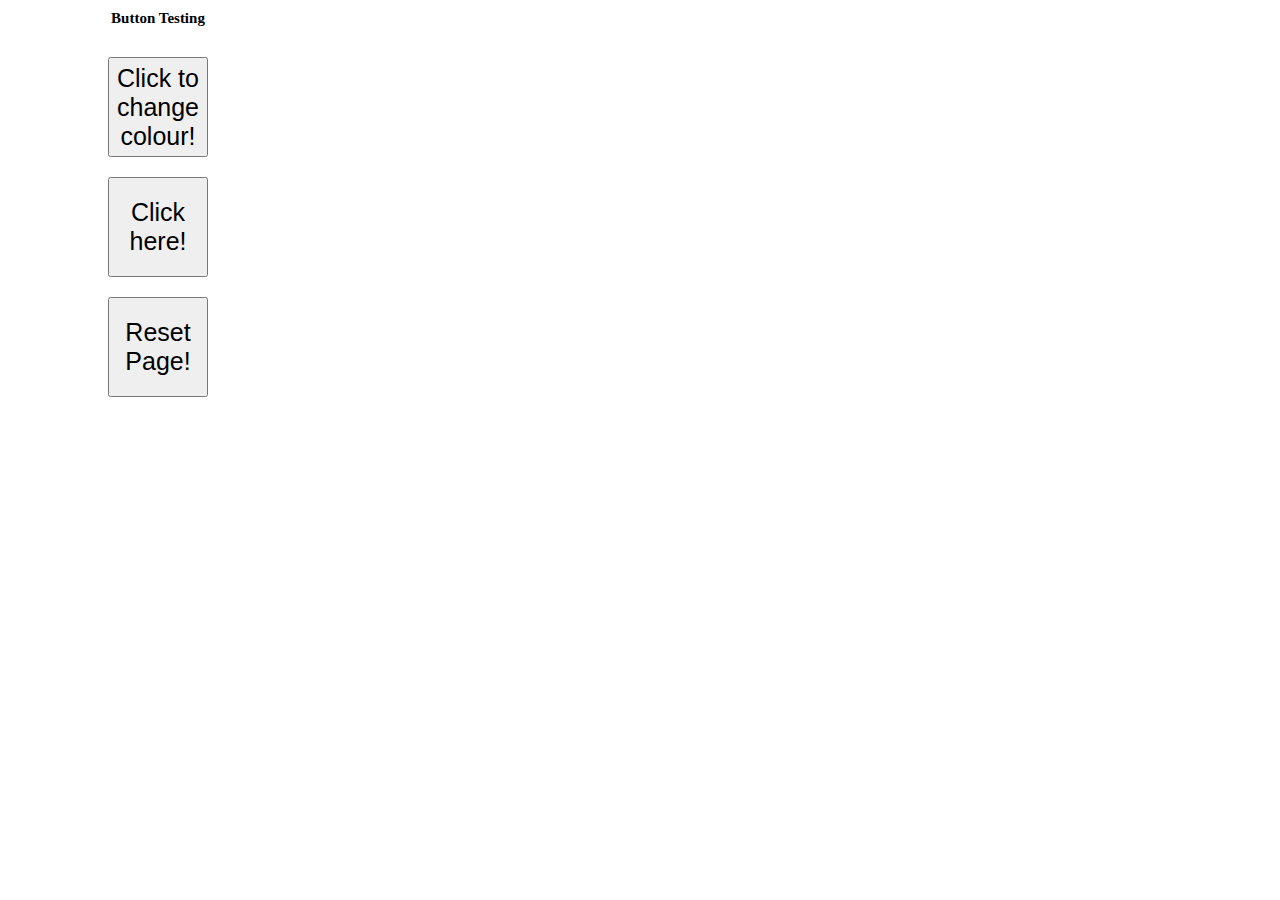
<file: Week3/index.html>
<!DOCTYPE HTML> 
<html>

  <head>
   <link rel = "stylesheet" type = "text/css" href = "styles.css"/>
    <style>
   
    /* I have only used internal styling to show that I am able to, normally would have all styling on external styles.css file */
    #h1Test{
      text-align:center;
      font-size:15px;
    }
    
    #myButton, #resetButton, #counterButton{
     text-align: center;
     font-size: 25px;
     margin-top: 20px;
     margin-left: 100px
    }
    </style>
  
    <script> 
    	/*I wanted to use some functions to change colour of buttons */
    	function changeColour(){
     	 document.getElementById("myButton").style.color = "red"; }
       
      function differentColour(){
       document.getElementById("h1Test").style.color = "blue";
       
       }
       
      function clickCounter() {
      /* Cannot currently get this to work */
      	document.getElementByID("counterButton").innerHTML = "You have clicked the button!";	
       }
       
      function reset(){
       document.getElementById("myButton").style.color = "black";
       document.getElementById("h1Test").style.color = "black";
       }
       
    </script>
  
    <title>Testing Page </title>
  </head>

  <body>
    
    <h1 id = "h1Test" onmouseover = "differentColour()" >
    Button Testing
    </h1>
  
    <button id ="myButton"  onclick ="changeColour()" >
        Click to change colour!
    </button>
    
     <br> 
    
     
    <button id = "counterButton" onclick = "clickCounter()">
      Click here!
     </button>  
    
    <br>
    
    <button id="resetButton" onclick = "reset()">
      Reset Page!
    </button>
    
   
  </body>

</html>
</file>
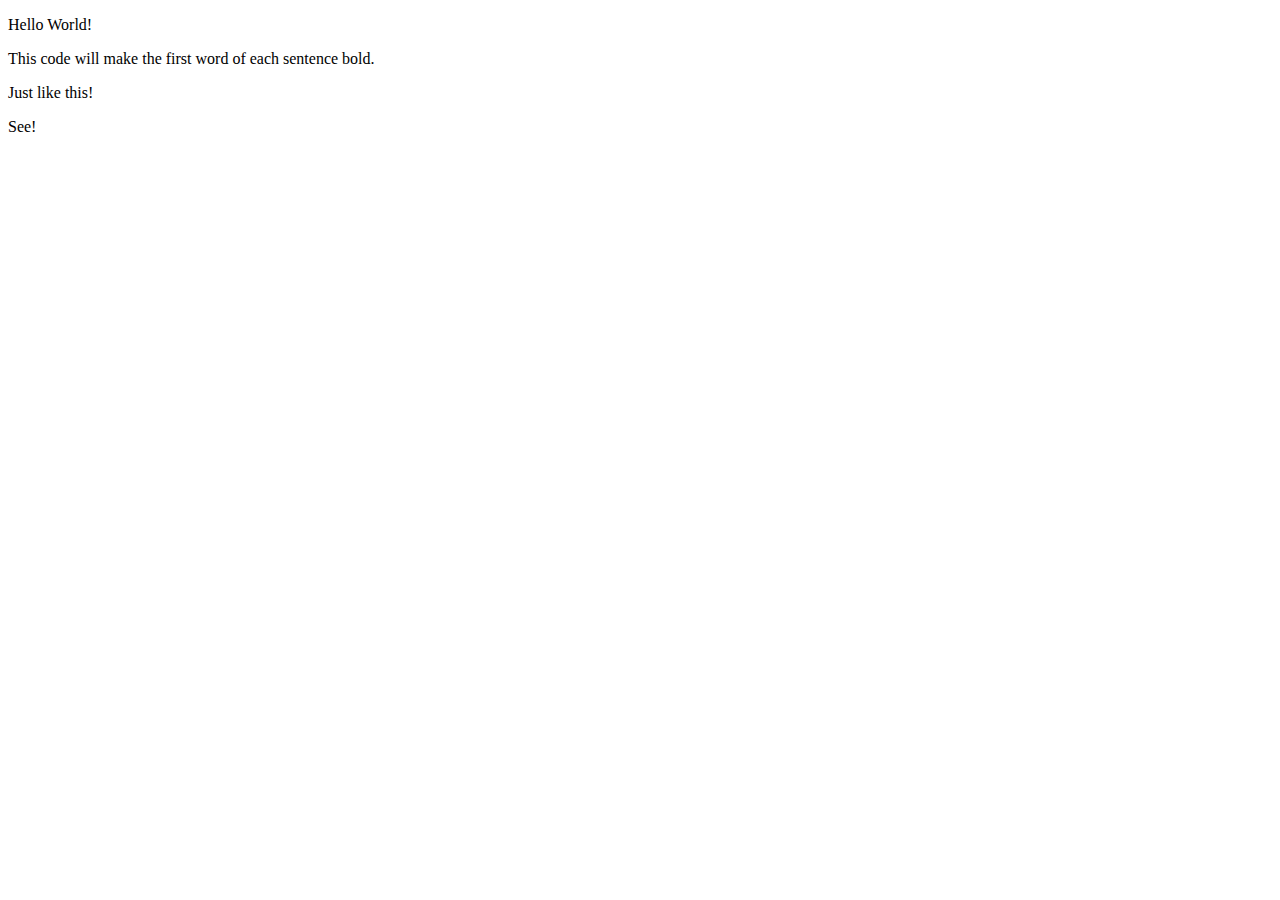
<file: Week 6/bold.html>
<!DOCTYPE html>
<html>
<head>
    <script
    src="https://code.jquery.com/jquery-3.7.1.min.js"
    integrity="sha256-/JqT3SQfawRcv/BIHPThkBvs0OEvtFFmqPF/lYI/Cxo="
    crossorigin="anonymous">
    </script>

    <script src="script.js"></script>

      <meta charset="utf-8">
      <title>Making things bold using JQuery</title>
</head>
<body>
    <p>Hello World!</p>
    <p>This code will make the first word of each sentence bold. </p>
    <p>Just like this!</p>
    <p>See!</p>
</body>

</html>
</file>
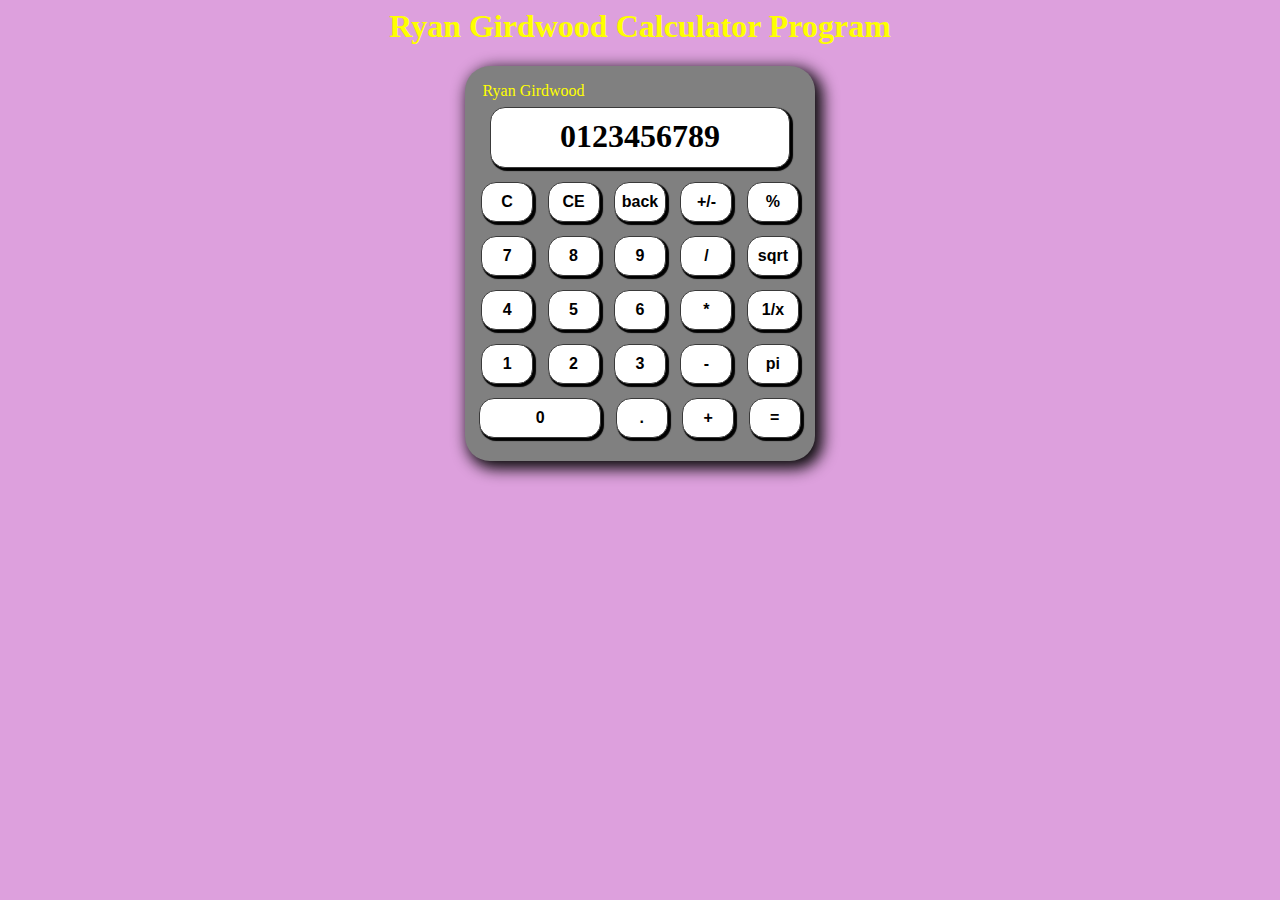
<file: Week 6/calculator.html>
<html> 

    <head>
        <link rel="stylesheet" href="styles.css">
        <script
            src="https://code.jquery.com/jquery-3.7.1.min.js"
            integrity="sha256-/JqT3SQfawRcv/BIHPThkBvs0OEvtFFmqPF/lYI/Cxo="
            crossorigin="anonymous">
        </script>

        <script src="javascript.js"></script>


        <script> 
        $(document).ready(function(){
    var result = 0;
    var previousEntry = 0;
    var operation = null; //Value is null initially.
    var currentEntry = '0';
    updateScreen(result);


    $('.button').on('click', function(evt){
        var buttonPressed = $(this).html();
        console.log(buttonPressed);
        if(buttonPressed === "C"){
            result = 0; 
            currentEntry = '0';
        } else if (buttonPressed === "CE"){
            currentEntry = '0';
        }else if (buttonPressed === "backspace"){
            currentEntry = currentEntry.substring(0, currentEntry.length-1);
        }else if (buttonPressed === "+/-"){
            currentEntry *= -1;
        }else if (buttonPressed === '.'){
            currentEntry += '.';
        }else if (isNumber(buttonPressed)){
            if(currentEntry === '0') currentEntry = buttonPressed;
            else currentEntry = currentEntry + buttonPressed;
        }else if (isOperator(buttonPressed)){
            previousEntry = parseFloat(currentEntry);
            operation = buttonPressed;
            currentEntry = '';
        }else if(buttonPressed === '%'){
            currentEntry = currentEntry / 100;
        }else if(buttonPressed === squareRoot){ 
            currentEntry = Math.sqrt(currentEntry); 
        }else if(buttonPressed === '1/x'){
            currentEntry = 1 / currentEntry;
        }else if (buttonPressed === 'pi'){
            currentEntry = Math.PI;
        }else if(buttonPressed === '='){
            currentEntry = operate(previousEntry,  currentEntry, operation);
            operation = null;
        }

        updateScreen(currentEntry)
    
    })

});

updateScreen = function(displayValue){
    console.log('called updateScreen');
    var displayValue = displayValue.toString();
    $('.calc_screen').html(displayValue.substring(0,10));
};

isNumber = function(value){
    return !isNaN(value);
}

isOperator = function(value){
    return value === '/' || value === '*' || value === '+' || value === '-';
};

operate = function(a,b,operation){
    a = parseFloat(a);
    b = parseFloat(b);
    console.log(a.b,operation);
    if(operation === '+') return a + b;
    if(operation === '-') return a - b;
    if(operation === '*') return a * b;
    if(operation === '/') return a / b;
}
        </script>

        <title> Calculator Program</title>
    </head>

    <body>
        <h1 style="text-align: center; color: yellow;"> Ryan Girdwood Calculator Program</h1>
        
        
        <div class="calculator">
            <p style="color:yellow;">Ryan Girdwood</p>
            <div class="calc_row">
                <div class="calc_screen" style ="width: 85%;">0123456789</div> 
            </div>
        
            <div class="calc_row"> 
                <div class="button">C</div>
                <div class="button">CE</div>
                <div class="button backspace">back</div>
                <div class="button plus_minus">+/-</div>
                <div class="button">%</div>
            </div>

            <div class="calc_row">
                <div class="button">7</div>
                <div class="button">8</div>
                <div class="button">9</div>
                <div class="button divide">/</div>
                <div class="button sqrt">sqrt</div>
            </div>

            <div class="calc_row">
                <div class="button">4</div>
                <div class="button">5</div>
                <div class="button">6</div>
                <div class="button multiply">*</div>
                <div class="button inverse">1/x</div>
            </div>
        
            <div class="calc_row">
                <div class="button">1</div>
                <div class="button">2</div>
                <div class="button">3</div>
                <div class="button">-</div>
                <div class="button pi">pi</div>
            </div>

            <div class="calc_row">
                <div class="button" style="width:120px">0</div>
                <div class="button decimal">.</div>
                <div class="button">+</div>
                <div class="button equal">=</div>
            </div>
        
        
        
        </div> 

    </body>   


</html>
</file>
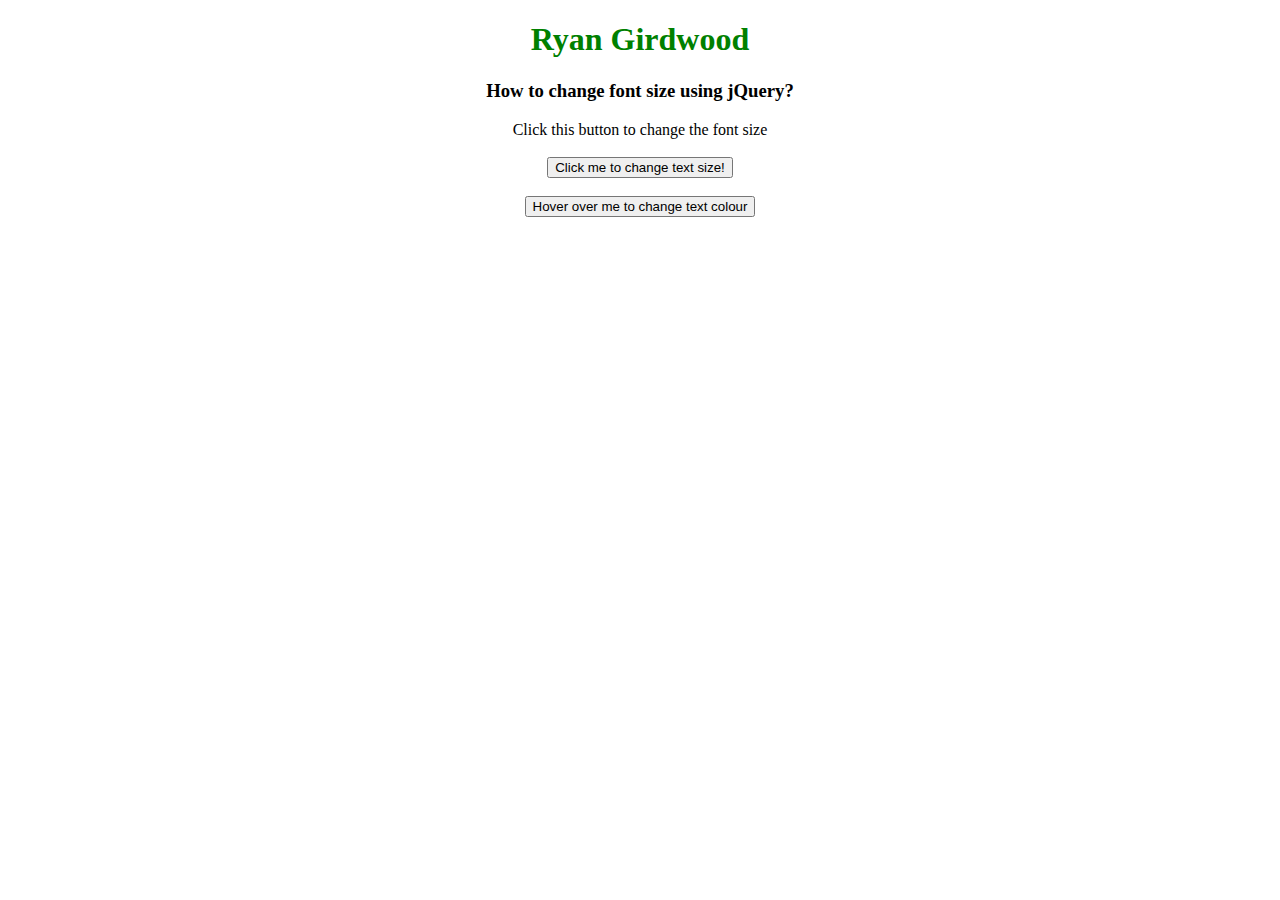
<file: Week 6/JQueryPractice.html>
<!DOCTYPE html>
<html lang="en">
<head>
    <!-- Including jQuery -->
    <script src="https://ajax.googleapis.com/ajax/libs/jquery/3.3.1/jquery.min.js"></script>
</head>
<body>
    <center>
        <h1 style="color: green;">
                Ryan Girdwood
        </h1>
        <h3>
            How to change font size using jQuery?
        </h3>
        <div id="content">Click this button to change the font size</div>
        <br>
        <button>Click me to change text size!</button>
        <br>
        <br>
        <button class="colour"> Hover over me to change text colour</button>
    </center>
    <script>
        $(document).ready(function() {
            $('button').click(function() {
                $("#content").css("fontSize", "32px");
            });
            $('button').click(function() {
                $("#content").css("fontSize", "20px");
            });
            $('.colour').mouseenter(function(){
                $("#content").css("color", "red");
            })
            $('.colour').mouseleave(function(){
                $("#content").css("color", "black");
            })
        });
    </script>
</body>
</html>
</file>
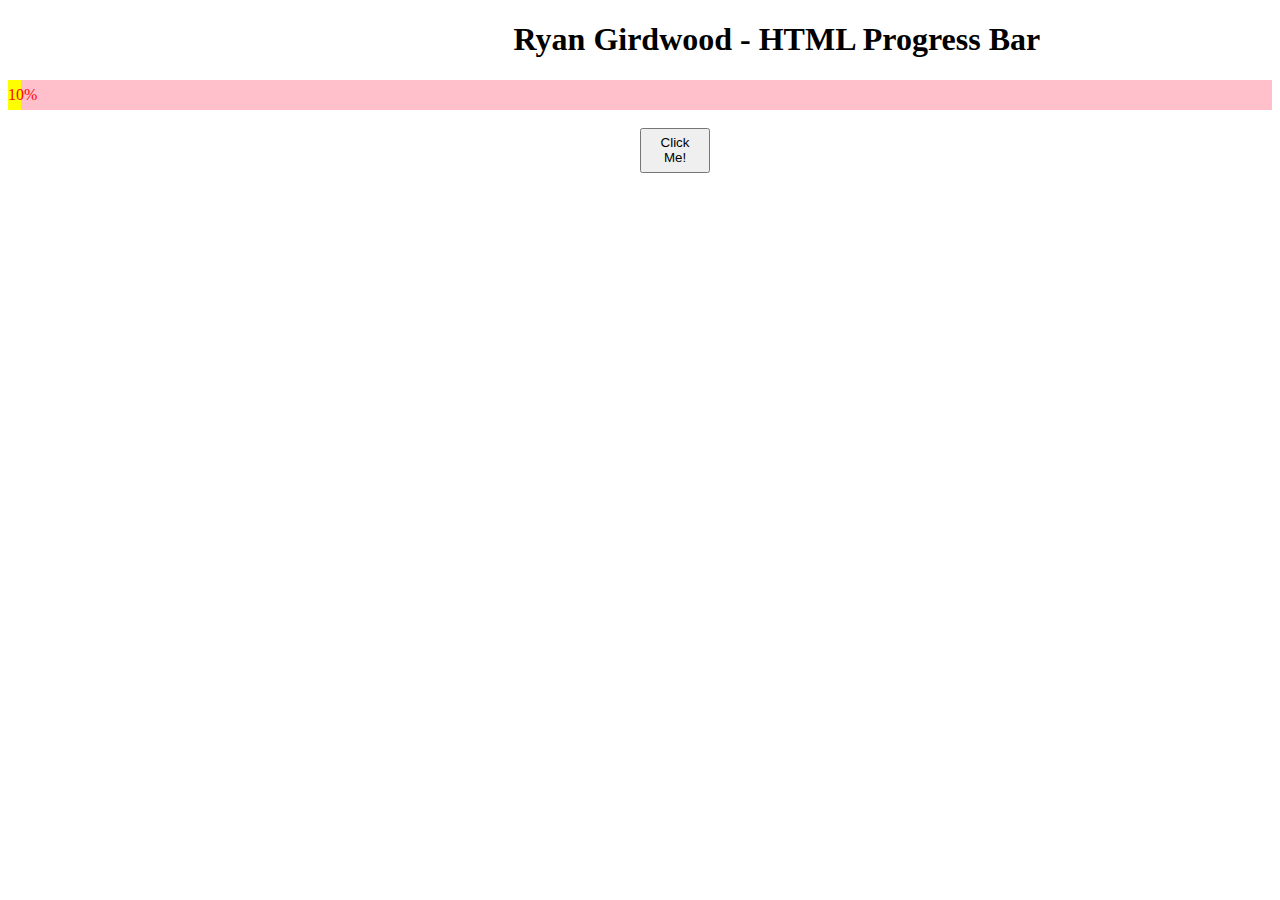
<file: Week 6/progressBar.html>
<!DOCTYPE html>
<head> 
    <title> Progress Bar </title>

    <style> 
    #myProgress {
        width: 100%;
        background-color: pink;
    }
    
    #myBar {
        width: 1%;
        height: 30px;
        background-color: yellow;
        text-align: center; 
        color: red;
        line-height: 30px; 
        
    }
    </style>

    <script>
        var i = 0;
        function move() {
            if (i == 0) {
                i = 1;
                var elem = document.getElementById("myBar");
                var width = 10;
                var id = setInterval(frame, 10);
                function frame() {
                if (width >= 100) {
                    clearInterval(id);
                    i = 0;
                } else {
                    width++;
                    elem.style.width = width + "%";
                    elem.innerHTML = width + "%";
                }
                }
            }
        }

    </script>

</head> 

<body> 
    <h1 style="padding-left:40%"> Ryan Girdwood - HTML Progress Bar </h1>

    <div id = "myProgress"> 
        <div id = "myBar"> 10% </div>
    </div>

    <br>
    <button onclick="move();" style = "height: 45px; width: 70px; position: absolute; left: 50%"> Click Me!</button>


</body>
</file>
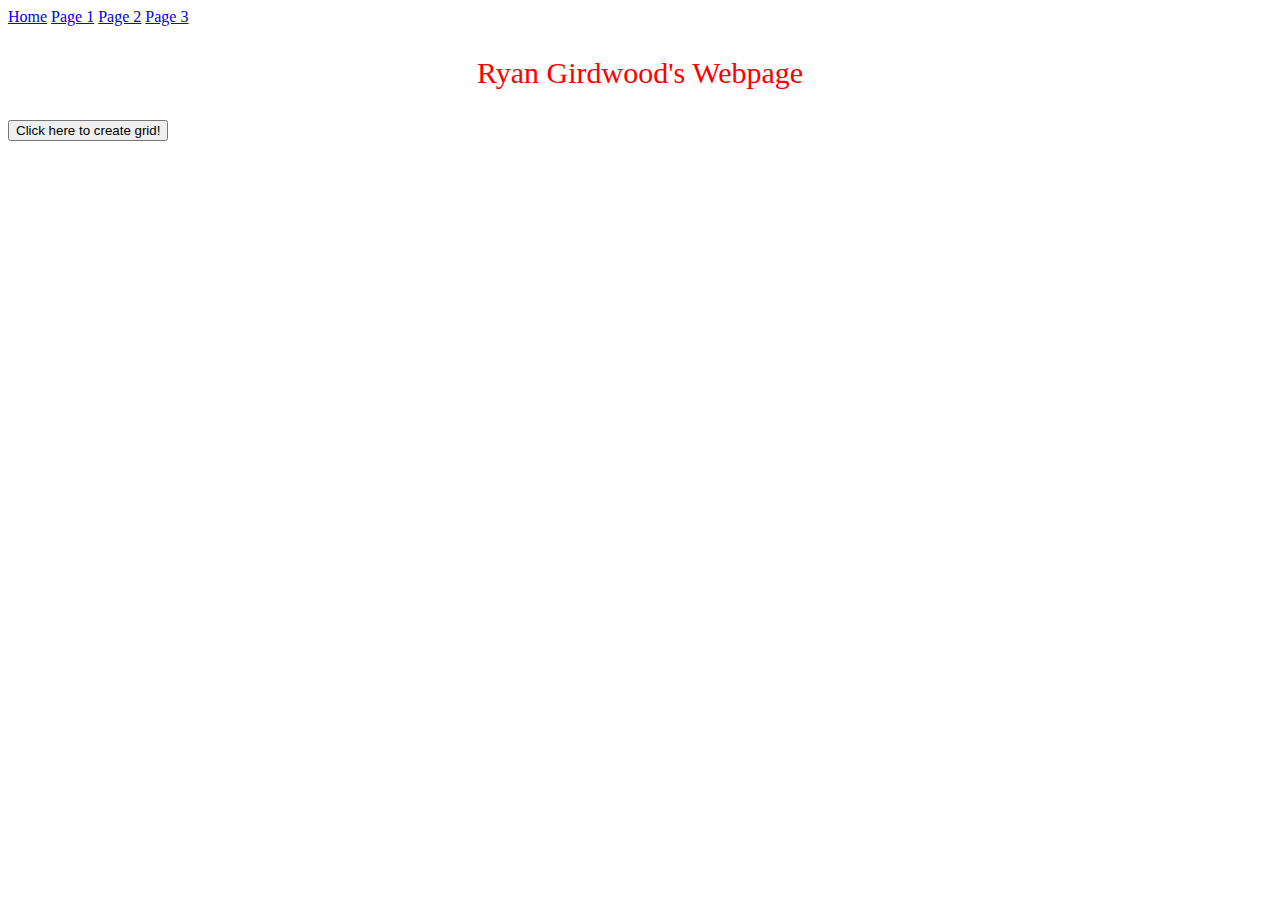
<file: Week3/testing.html>
<!DOCTYPE html>
<html>

    <head> 
        

        <script src = "script.js"> </script>

        <script> 

            function runScript(){
                var s = getTable(Math.floor(Math.random()*40 + 1), 256);
                var the_grid = document.getElementById("the_grid");
                the_grid.innerHTML=s
                /*document.writeln(s);*/ 
            }


        </script> 
        <title> Testing Theory from Lecture</title>

    </head>   

    <body>
        <div class = "topNavBar">
            <a class = "currentPage" href = "#home">Home</a>
            <a href = "#page1"> Page 1</a> 
            <a href = "#page2"> Page 2</a>
            <a href = "#page3"> Page 3</a>
        </div>

        <div class = "header">
            <p style = "color:red; text-align: center; font-size: 30px;">Ryan Girdwood's Webpage</p>
        </div>


        <div class = "main">

            <div id = "table">
                <button styleID = "tableButton" onclick="runScript(), createNewButton()"> Click here to create grid!</button>
                <div id = "the_grid">

                </div>
            </div>


            <br>

        </div>
    </body>

</html>
</file>
<file: Week3/styles.css>
body{
  height: 250px;
  width: 300px; 
}

h1 {
  font-family:Comic Sans MS;
}

button {
  width:100px;
  height:100px;
  font-size:15px;
}

/* Styling for the Navigation Bar */ 
.topNavBar {
  background-color: greenyellow;
  overflow: hidden;
}

/* Styling for the links inside of the Navigation bar */
.topNavBar a {
  float: left;
  color: blueviolet;
  text-align: center;
  padding: 14px 16px;
  text-decoration: none;
  font-size: 15px;
}

/* Change the colour of navigation bar links on mouse hover */
.topnav a:hover {
  background-color: white;
  color: black;
}

/* Add a colour to the current link / page */
.topnav a.active {
  background-color: #04AA6D;
  color: white;
}

.header{
  background-color : blue;
}
</file>
<file: Week 6/styles.css>
body{
    background-color: plum;
}

p{
    margin: 0;
    font-family: "Comic Sans MS";
    position: relative;
    left: 5%;
}

.calculator{
    position: relative;
    margin: 1em auto;
    padding: 1em 0;
    display: block;
    width: 350px;
    background-color: grey;
    border-radius: 25px;
    box-shadow: 5px 5px 15px 3px #0a0a0a;
    font-family: "Arial";
}

.calc_row{
    text-align: center;
}

.calc_screen{
    font-family: "Comic Sans MS";
    display: table;
    width: 85%;
    background-color: lightblue;
    text-align: right;
    font-size: 2em;
    min-height: 1.2em;
    margin-left: 0.5em;
    padding-right: 0.5em;
    border: 1px solid #9c9797;
    color: black;
}

.calc_row div {
    text-align: center;
    display: inline-block;
    font-weight: bold;
    border: 1px solid #3a3a3a;
    background-color: white;
    padding: 10px 0;
    margin: 7px 5px; 
    border-radius: 15px;
    box-shadow: 2px 2px 1px 1px;
    width: 50px;
}

.calc_row div.zero{
    width:112px;
}

.calc_row div .zero{
    margin-right: 50px;
}
</file>
